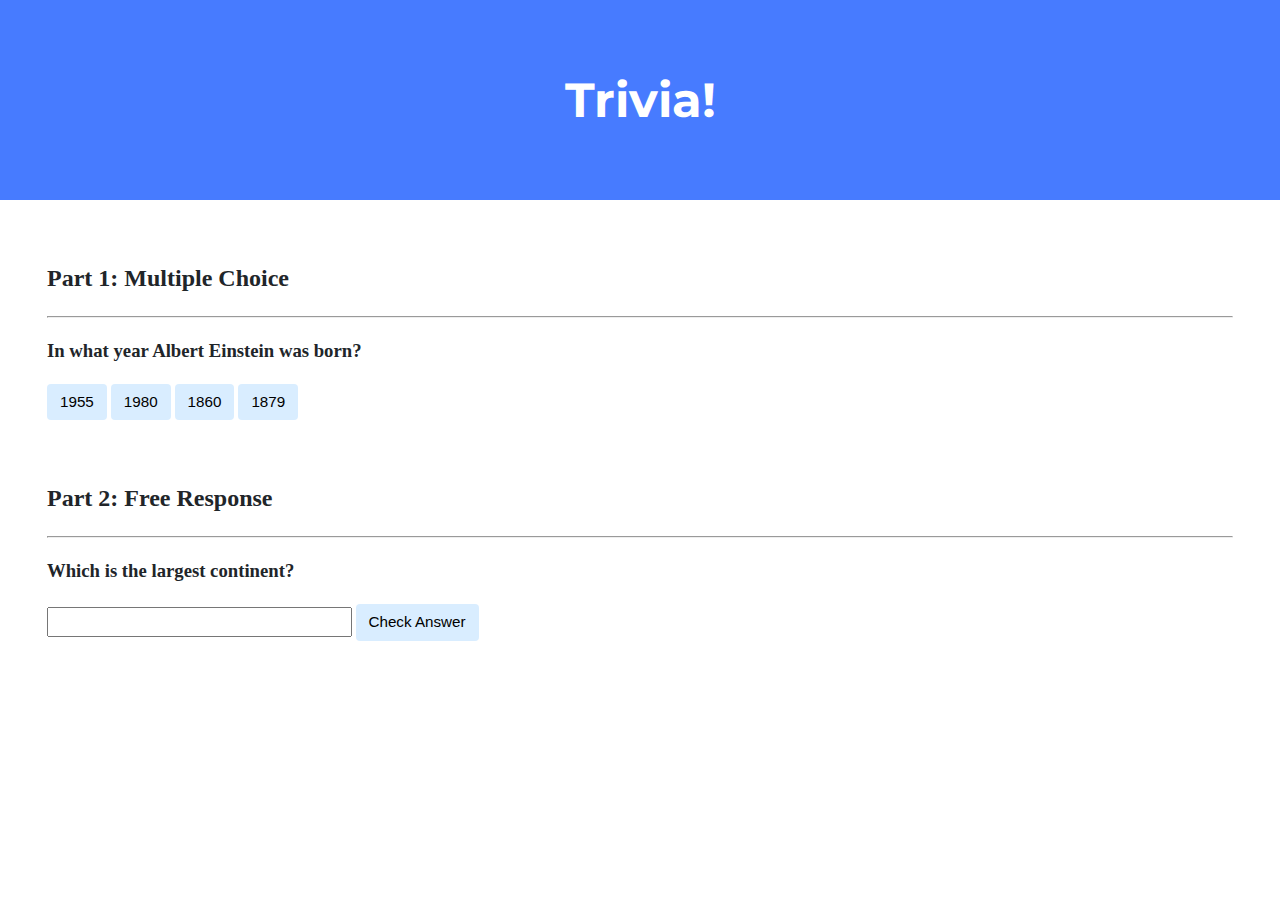
<file: Labs/SinaNozhatie-trivia/index.html>
<!DOCTYPE html>

<html lang="en">
    <head>
        <link href="https://fonts.googleapis.com/css2?family=Montserrat:wght@500&display=swap" rel="stylesheet">
        <link href="styles.css" rel="stylesheet">
        <title>Trivia!</title>
        <script>
            // TODO: Add code to check answers to questions
            document.addEventListener('DOMContentLoaded', function() {

                // When click  on correct answer button, set the green color
                let correct = document.querySelector('.correct');
                correct.addEventListener('click', function(event) {
                    correct.style.backgroundColor = 'green';
                    document.querySelector('#feedback1').innerHTML = 'Correct!';
                    });

                // When click  on incorrect answer button, set the red color
                let incorrects = document.querySelectorAll('.incorrect');
                for(let i = 0; i < incorrects.length; i++)
                {
                    incorrects[i].addEventListener('click', function(event) {
                    incorrects[i].style.backgroundColor = 'red';
                    document.querySelector('#feedback1').innerHTML = 'Incorrect';
                    });
                }

                document.querySelector('#check').addEventListener('click', function(){
                   let input = document.querySelector('input');
                   if(input.value == 'Asia'){
                       input.style.backgroundColor = 'green';
                       document.querySelector('#feedback2').innerHTML = 'Correct!';
                   } else {
                       input.style.backgroundColor = 'red';
                       document.querySelector('#feedback2').innerHTML = 'Incorrect';
                   }
                });

            });

        </script>
    </head>
    <body>
        <div class="header">
            <h1>Trivia!</h1>
        </div>

        <div class="container">
            <div class="section">
                <h2>Part 1: Multiple Choice </h2>
                <hr>
                <!-- TODO: Add multiple choice question here -->
                <h3>In what year Albert Einstein was born?</h3>
                <button class = "incorrect">1955</button>
                <button class = "incorrect">1980</button>
                <button class = "incorrect">1860</button>
                <button class = "correct">1879</button>

                <p id = "feedback1"></p>
            </div>

            <div class="section">
                <h2>Part 2: Free Response</h2>
                <hr>
                <!-- TODO: Add free response question here -->
                <h3>Which is the largest continent?</h3>
                <input type = 'text'></input>
                <button id = "check">Check Answer</button>

                <p id = "feedback2"></p>
            </div>
        </div>
    </body>
</html>
</file>
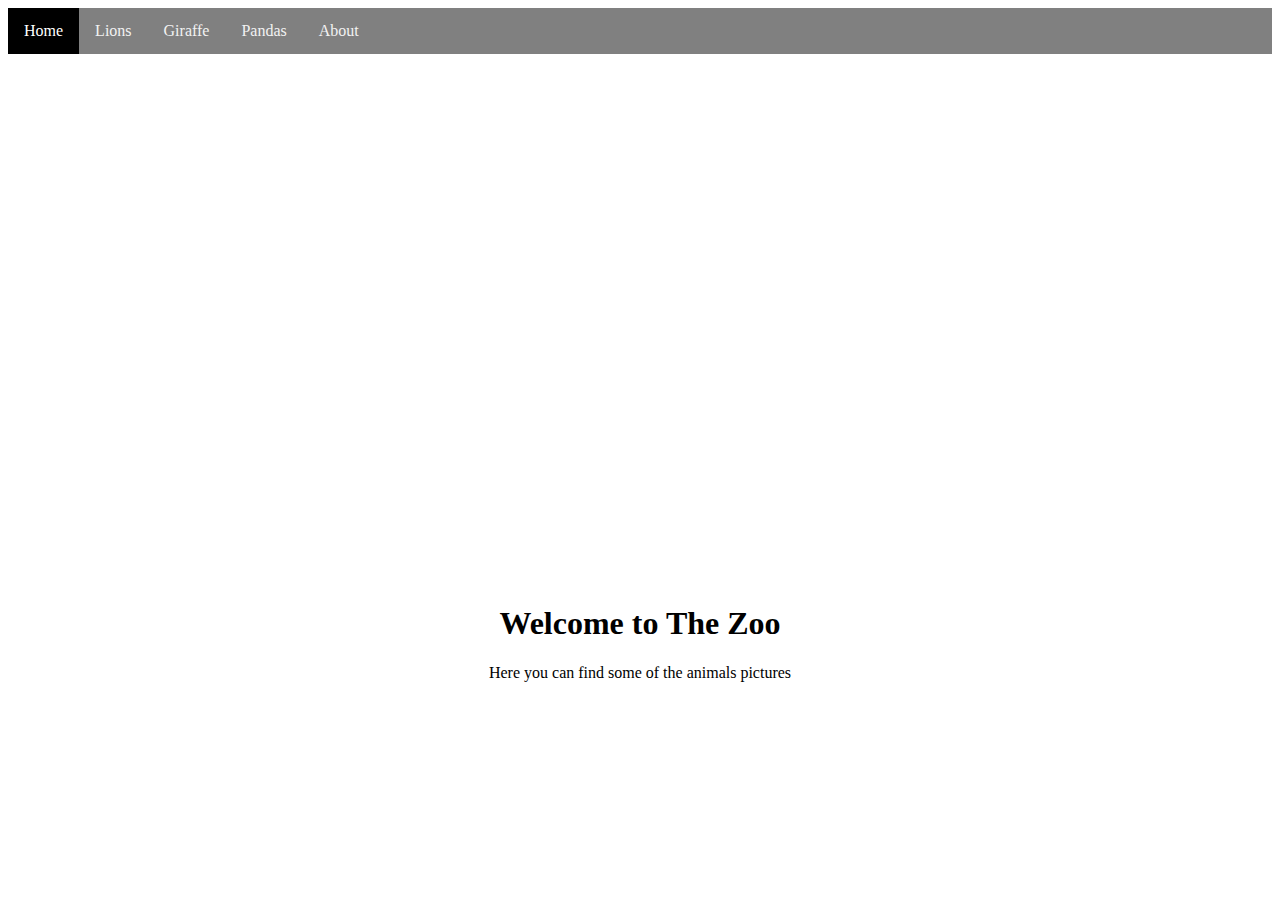
<file: Problem Sets/SinaNozhatie-homepage/index.html>
<!DOCTYPE html>

<html lang="en">

    <head>
        <link href="https://cdn.jsdelivr.net/npm/bootstrap@5.1.3/dist/css/bootstrap.min.css" rel="stylesheet" integrity="sha384-1BmE4kWBq78iYhFldvKuhfTAU6auU8tT94WrHftjDbrCEXSU1oBoqyl2QvZ6jIW3" crossorigin="anonymous">
        <script src="https://cdn.jsdelivr.net/npm/bootstrap@5.1.3/dist/js/bootstrap.bundle.min.js" integrity="sha384-ka7Sk0Gln4gmtz2MlQnikT1wXgYsOg+OMhuP+IlRH9sENBO0LRn5q+8nbTov4+1p" crossorigin="anonymous"></script>
        <link href="styles.css" rel="stylesheet">
        <title>Home</title>
    </head>

    <body>

     <div class="barstyle">
        <a class="nav-item active" href="http://127.0.0.1:8080/index.html">Home</a>
        <a class="nav-item" href="http://127.0.0.1:8080/lions.html">Lions</a>
        <a class="nav-item" href="http://127.0.0.1:8080/giraffe.html">Giraffe</a>
        <a class="nav-item" href="http://127.0.0.1:8080/pandas.html">Pandas</a>
        <a class="nav-item" href="http://127.0.0.1:8080/about.html">About</a>

        </div>
        <div class="bannerimage">



        </div>

        <h1 align ="center">Welcome to The Zoo</h1>
        <p align ="center">Here you can find some of the animals pictures</p>
    </body>

</html>
</file>
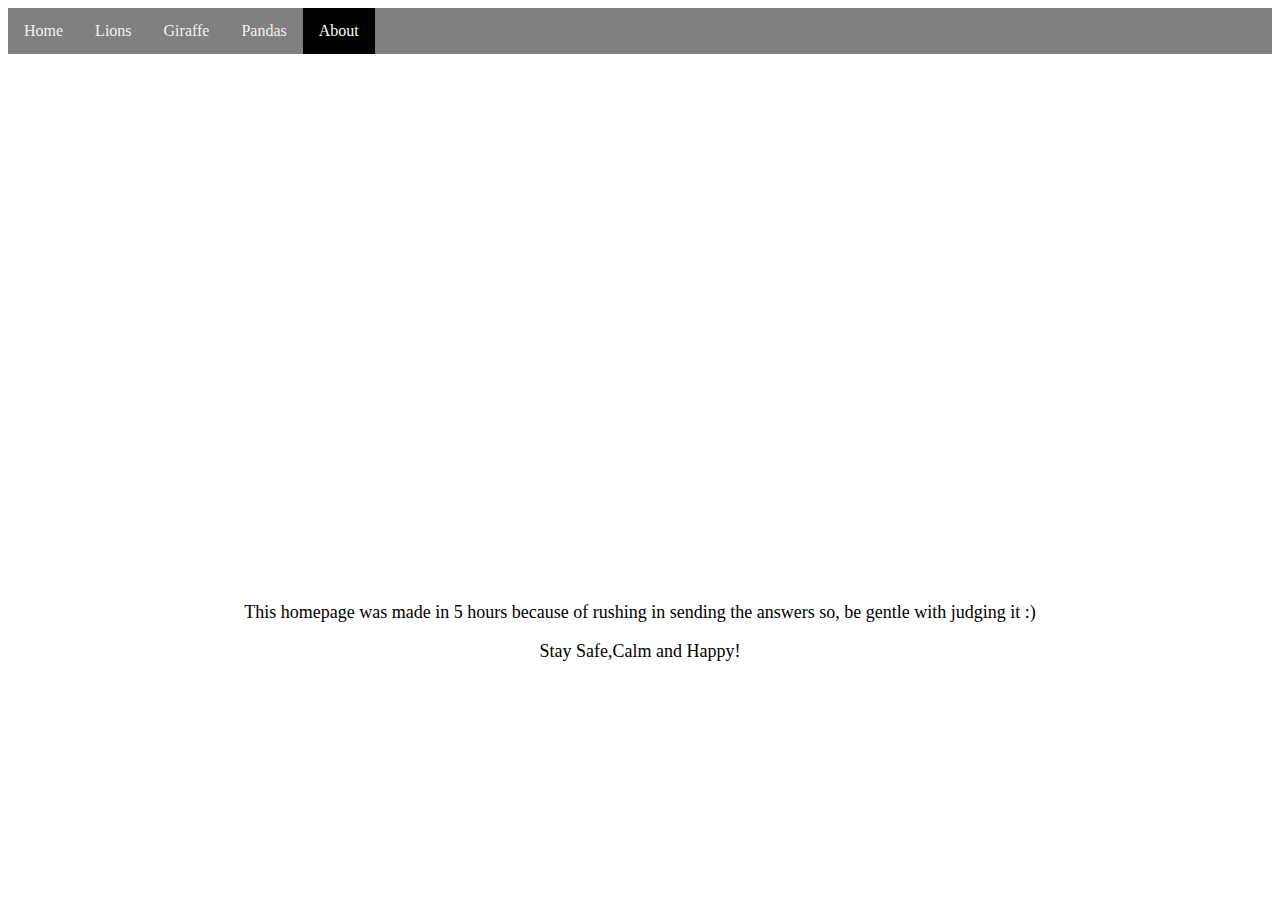
<file: Problem Sets/SinaNozhatie-homepage/about.html>
<!DOCTYPE html>

<html lang="en">

   <head>
        <link href="https://cdn.jsdelivr.net/npm/bootstrap@5.1.3/dist/css/bootstrap.min.css" rel="stylesheet" integrity="sha384-1BmE4kWBq78iYhFldvKuhfTAU6auU8tT94WrHftjDbrCEXSU1oBoqyl2QvZ6jIW3" crossorigin="anonymous">
        <script src="https://cdn.jsdelivr.net/npm/bootstrap@5.1.3/dist/js/bootstrap.bundle.min.js" integrity="sha384-ka7Sk0Gln4gmtz2MlQnikT1wXgYsOg+OMhuP+IlRH9sENBO0LRn5q+8nbTov4+1p" crossorigin="anonymous"></script>
        <link href="styles.css" rel="stylesheet">
        <title>About</title>
    </head>

    <body>

      <div class="barstyle">
        <a class="nav-item" href="http://127.0.0.1:8080//index.html">Home</a>
        <a class="nav-item" href="http://127.0.0.1:8080//lions.html">Lions</a>
        <a class="nav-item" href="http://127.0.0.1:8080//giraffe.html">Giraffe</a>
        <a class="nav-item" href="http://127.0.0.1:8080//pandas.html">Pandas</a>
        <a class="nav-item active" href="http://127.0.0.1:8080//about.html">About</a>
      </div>
      <div class="bannerimage"></div>

      <p class="about">This homepage was made in 5 hours because of rushing in sending the answers so, be gentle with judging it :)</p>
      <p class="about">Stay Safe,Calm and Happy!</p>

         </body>
     </html>
</file>
<file: Labs/SinaNozhatie-trivia/styles.css>
body {
    background-color: #fff;
    color: #212529;
    font-size: 1rem;
    font-weight: 400;
    line-height: 1.5;
    margin: 0;
    text-align: left;
}

.container {
    margin-left: auto;
    margin-right: auto;
    padding-left: 15px;
    padding-right: 15px;
}

.header {
    background-color: #477bff;
    color: #fff;
    margin-bottom: 2rem;
    padding: 2rem 1rem;
    text-align: center;
}

.section {
    padding: 0.5rem 2rem 1rem 2rem;
}

.section:hover {
    background-color: #f5f5f5;
    transition: color 2s ease-in-out, background-color 0.15s ease-in-out;
}

h1 {
    font-family: 'Montserrat', sans-serif;
    font-size: 48px;
}

button, input[type="submit"] {
    background-color: #d9edff;
    border: 1px solid transparent;
    border-radius: 0.25rem;
    font-size: 0.95rem;
    font-weight: 400;
    line-height: 1.5;
    padding: 0.375rem 0.75rem;
    text-align: center;
    transition: color 0.15s ease-in-out, background-color 0.15s ease-in-out, border-color 0.15s ease-in-out, box-shadow 0.15s ease-in-out;
    vertical-align: middle;
}


input[type="text"] {
    line-height: 1.8;
    width: 25%;
}

input[type="text"]:hover {
    background-color: #f5f5f5;
    transition: color 2s ease-in-out, background-color 0.15s ease-in-out;
}
</file>
<file: Problem Sets/SinaNozhatie-homepage/styles.css>
.bannerimage
{
  background-image: url(https://img.freepik.com/free-vector/group-wild-animals_1308-43813.jpg);
  background-size: 650px;
  width: 100%;
  height: 500px;
  margin-top: 30px;
  background-repeat: no-repeat;
  background-position: center;
}


.barstyle
{
  overflow: hidden;
  background-color: gray;
}

.nav-item
{
  float: left;
  color: #f2f2f2;
  text-align: center;
  padding: 14px 16px;
  text-decoration: none;
  font-size
}

.nav-item:hover
{
  background-color: black;
  color: white;
}

.active
{
  background-color: black;
  color: white;
}

.about
{
  text-align: center;
  font-size: large
}
</file>
